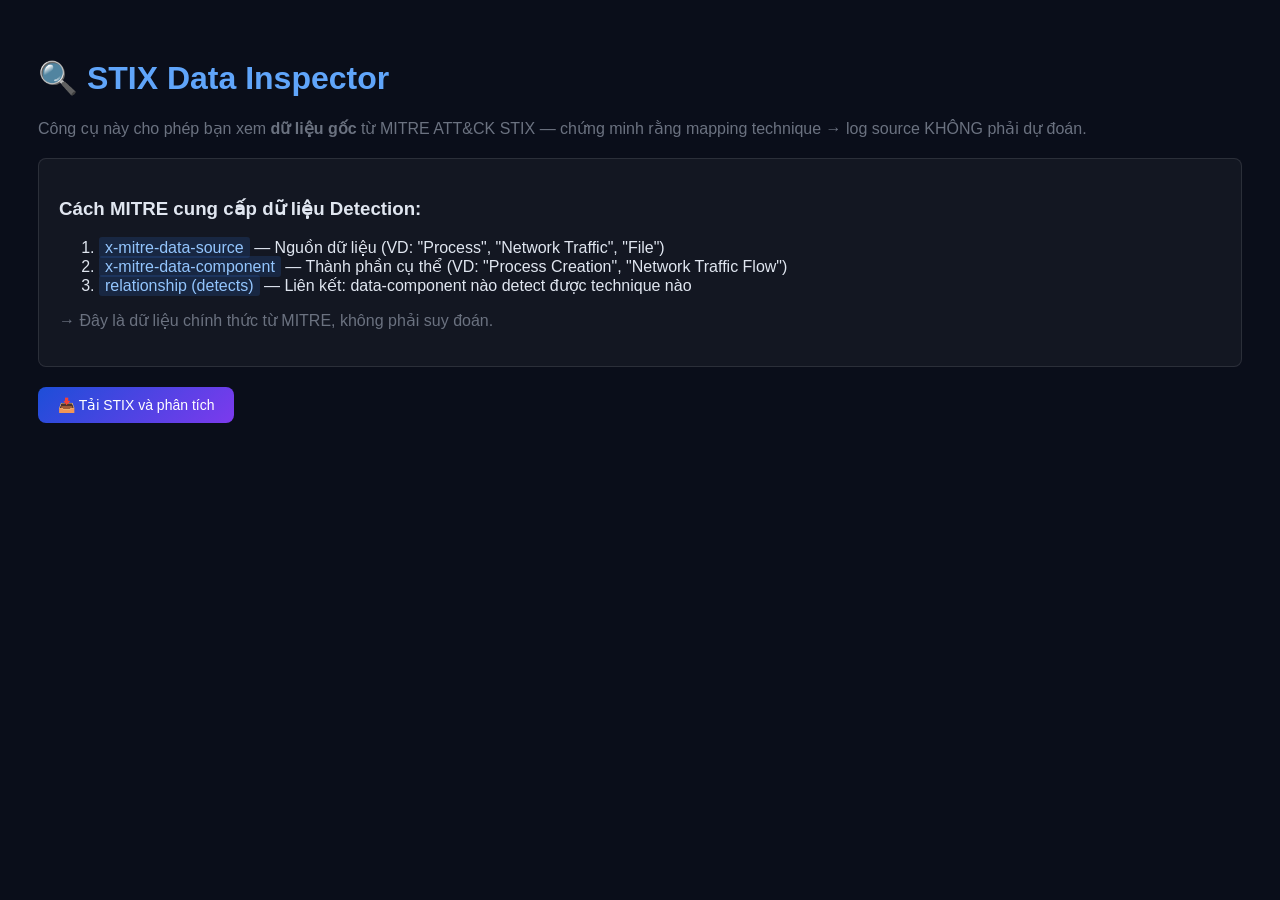
<file: scratch/inspect_stix.html>
<!DOCTYPE html>
<html lang="vi">
<head>
    <meta charset="UTF-8">
    <title>STIX Data Inspector — Xem dữ liệu gốc từ MITRE</title>
    <style>
        body { background: #0a0e1a; color: #e0e6f0; font-family: 'Segoe UI', sans-serif; padding: 30px; }
        h1 { color: #60a5fa; }
        .section { background: rgba(255,255,255,0.04); border: 1px solid rgba(255,255,255,0.1); border-radius: 8px; padding: 20px; margin: 20px 0; }
        pre { background: #111827; padding: 12px; border-radius: 6px; overflow-x: auto; font-size: 12px; color: #fbbf24; white-space: pre-wrap; }
        .label { color: #34d399; font-weight: bold; }
        .muted { color: #6b7280; }
        .highlight { background: rgba(59,130,246,0.15); padding: 2px 6px; border-radius: 3px; color: #93c5fd; }
        button { background: linear-gradient(135deg, #1d4ed8, #7c3aed); color: white; border: none; padding: 10px 20px; border-radius: 8px; cursor: pointer; font-size: 14px; }
        #output { margin-top: 20px; }
        table { border-collapse: collapse; width: 100%; margin-top: 12px; }
        th, td { text-align: left; padding: 8px 12px; border: 1px solid rgba(255,255,255,0.08); font-size: 12px; }
        th { background: rgba(59,130,246,0.1); color: #60a5fa; }
        .has-data { color: #34d399; }
        .no-data { color: #6b7280; }
    </style>
</head>
<body>
    <h1>🔍 STIX Data Inspector</h1>
    <p class="muted">Công cụ này cho phép bạn xem <strong>dữ liệu gốc</strong> từ MITRE ATT&CK STIX — chứng minh rằng mapping technique → log source KHÔNG phải dự đoán.</p>
    
    <div class="section">
        <h3>Cách MITRE cung cấp dữ liệu Detection:</h3>
        <ol>
            <li><span class="highlight">x-mitre-data-source</span> — Nguồn dữ liệu (VD: "Process", "Network Traffic", "File")</li>
            <li><span class="highlight">x-mitre-data-component</span> — Thành phần cụ thể (VD: "Process Creation", "Network Traffic Flow")</li>
            <li><span class="highlight">relationship (detects)</span> — Liên kết: data-component nào detect được technique nào</li>
        </ol>
        <p class="muted">→ Đây là dữ liệu chính thức từ MITRE, không phải suy đoán.</p>
    </div>

    <button onclick="loadAndInspect()">📥 Tải STIX và phân tích</button>
    <div id="status" class="muted" style="margin-top:10px;"></div>
    <div id="output"></div>

<script>
const STIX_URL = 'https://raw.githubusercontent.com/mitre-attack/attack-stix-data/master/enterprise-attack/enterprise-attack.json';

async function loadAndInspect() {
    const status = document.getElementById('status');
    const output = document.getElementById('output');
    status.textContent = '⏳ Đang tải STIX data (~25MB)...';

    try {
        const resp = await fetch(STIX_URL);
        const data = await resp.json();
        const objects = data.objects;

        status.textContent = `✅ Đã tải ${objects.length} objects.`;

        // 1. Data Sources
        const dataSources = objects.filter(o => o.type === 'x-mitre-data-source');
        // 2. Data Components
        const dataComponents = objects.filter(o => o.type === 'x-mitre-data-component');
        // 3. Detects relationships
        const detectsRels = objects.filter(o => o.type === 'relationship' && o.relationship_type === 'detects');
        // 4. Attack patterns
        const techniques = objects.filter(o => o.type === 'attack-pattern' && !o.revoked && !o.x_mitre_deprecated);

        // Build lookup maps
        const compMap = {}; // id -> component object
        dataComponents.forEach(dc => { compMap[dc.id] = dc; });

        const sourceMap = {}; // id -> data source object
        dataSources.forEach(ds => { sourceMap[ds.id] = ds; });

        // Build technique -> data components mapping
        const techCompMap = {}; // tech_stix_id -> [component_names]
        detectsRels.forEach(rel => {
            const comp = compMap[rel.source_ref];
            const techStixId = rel.target_ref;
            if (!comp) return;
            if (!techCompMap[techStixId]) techCompMap[techStixId] = [];
            techCompMap[techStixId].push(comp.name);
        });

        // Show summary
        let html = '';
        
        html += `<div class="section">
            <h3>📊 Thống kê STIX Objects</h3>
            <table>
                <tr><th>Loại Object</th><th>Số lượng</th><th>Ý nghĩa</th></tr>
                <tr><td>x-mitre-data-source</td><td class="has-data">${dataSources.length}</td><td>Nguồn dữ liệu (Process, Network Traffic, File...)</td></tr>
                <tr><td>x-mitre-data-component</td><td class="has-data">${dataComponents.length}</td><td>Thành phần cụ thể (Process Creation, File Modification...)</td></tr>
                <tr><td>relationship (detects)</td><td class="has-data">${detectsRels.length}</td><td>Liên kết: component nào detect technique nào</td></tr>
                <tr><td>attack-pattern (active)</td><td class="has-data">${techniques.length}</td><td>Kỹ thuật ATT&CK</td></tr>
            </table>
        </div>`;

        // Show all data components grouped by data source
        html += `<div class="section">
            <h3>📋 Tất cả Data Components (phân loại theo Data Source)</h3>
            <p class="muted">Đây chính là cơ sở để mapping technique → log source tool</p>
            <table>
                <tr><th>Data Source</th><th>Data Components</th><th>→ Tool phù hợp</th></tr>`;

        // Group components by their parent data source
        const toolMapping = {
            'Process': 'Sysmon (EventID 1, 8, 10)',
            'Network Traffic': 'Suricata / Zeek',
            'File': 'Sysmon (EventID 11, 23) / Wazuh',
            'Windows Registry': 'Sysmon (EventID 12, 13, 14) / Wazuh',
            'Command': 'Sysmon (EventID 1) / EDR',
            'Module': 'Sysmon (EventID 7)',
            'Logon Session': 'Windows Event Log (4624, 4625)',
            'User Account': 'Windows Event Log (4720, 4726)',
            'Active Directory': 'Windows Event Log / AD Audit',
            'Service': 'Sysmon (EventID 6) / Wazuh',
            'Scheduled Job': 'Windows Event Log (4698) / Sysmon',
            'Driver': 'Sysmon (EventID 6)',
            'Firewall': 'Firewall Logs / Suricata',
            'Firmware': 'UEFI/BIOS Logs',
            'Cloud Service': 'Cloud API Logs (AWS CT, Azure Monitor)',
            'Container': 'Kubernetes / Docker Logs',
            'Image': 'Sysmon (EventID 7)',
            'Malware Repository': 'Threat Intel Platform',
            'Sensor Health': 'SIEM / EDR Health'
        };

        dataSources.forEach(ds => {
            const comps = dataComponents.filter(dc => dc.x_mitre_data_source_ref === ds.id);
            const compNames = comps.map(c => c.name).join(', ');
            const toolHint = Object.entries(toolMapping).find(([k]) => ds.name.includes(k));
            const tool = toolHint ? toolHint[1] : '<span class="muted">Custom</span>';
            html += `<tr>
                <td><strong>${ds.name}</strong></td>
                <td>${compNames || '<span class="no-data">N/A</span>'}</td>
                <td>${tool}</td>
            </tr>`;
        });
        html += `</table></div>`;

        // Show example techniques with their data components
        const exampleTids = ['T1059.001', 'T1003.001', 'T1566.001', 'T1190', 'T1110', 'T1053.005', 'T1550.002', 'T1070.001'];
        
        html += `<div class="section">
            <h3>🎯 Ví dụ: Data Components cho các Technique phổ biến</h3>
            <p class="muted">Dữ liệu này lấy trực tiếp từ STIX — KHÔNG phải dự đoán</p>
            <table>
                <tr><th>Technique</th><th>Tên</th><th>Data Components (từ MITRE)</th></tr>`;

        exampleTids.forEach(tid => {
            const tech = techniques.find(t => {
                const ext = (t.external_references || []).find(r => r.source_name === 'mitre-attack');
                return ext && ext.external_id === tid;
            });
            if (!tech) return;
            const comps = techCompMap[tech.id] || [];
            const ext = tech.external_references.find(r => r.source_name === 'mitre-attack');
            html += `<tr>
                <td><strong>${ext.external_id}</strong></td>
                <td>${tech.name}</td>
                <td>${comps.length > 0 ? comps.map(c => `<span class="highlight">${c}</span>`).join(', ') : '<span class="no-data">Không có data component</span>'}</td>
            </tr>`;
        });
        html += `</table></div>`;

        // RAW JSON example
        const sampleComp = dataComponents[0];
        const sampleRel = detectsRels[0];
        html += `<div class="section">
            <h3>🔧 Raw STIX JSON — Ví dụ data component</h3>
            <pre>${JSON.stringify(sampleComp, null, 2)}</pre>
            <h3 style="margin-top:16px;">🔧 Raw STIX JSON — Ví dụ relationship (detects)</h3>
            <pre>${JSON.stringify(sampleRel, null, 2)}</pre>
        </div>`;

        output.innerHTML = html;

    } catch (err) {
        status.textContent = '❌ Lỗi: ' + err.message;
        console.error(err);
    }
}
</script>
</body>
</html>
</file>
